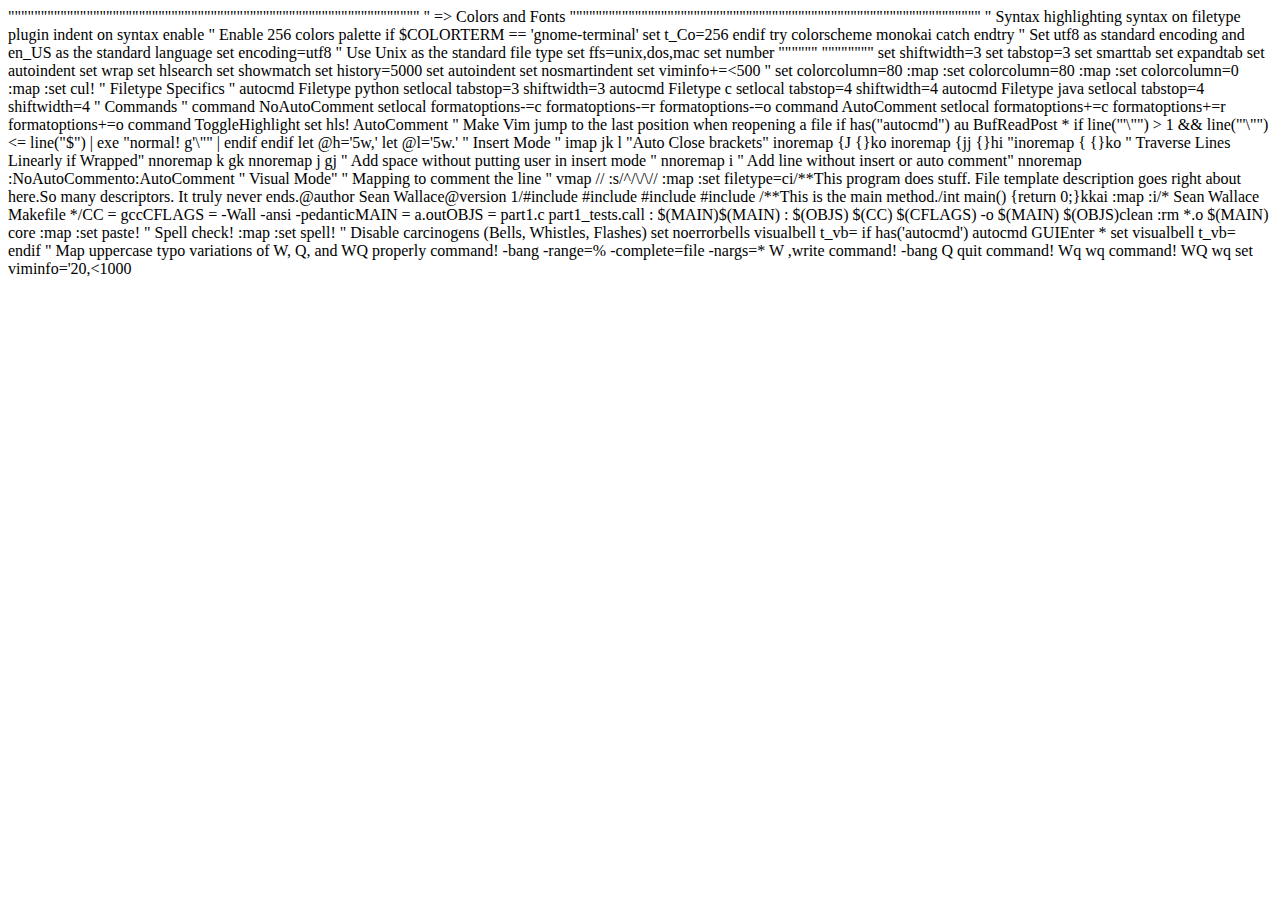
<file: resources/vimrc.html>
<!DOCTYPE html>
<html>
<body>
"""""""""""""""""""""""""""""""""""""""""""""""""""""""""""""""
" => Colors and Fonts
"""""""""""""""""""""""""""""""""""""""""""""""""""""""""""""""
" Syntax highlighting
syntax on
filetype plugin indent on
syntax enable 
" Enable 256 colors palette 
if $COLORTERM == 'gnome-terminal'
    set t_Co=256
endif

try
    colorscheme monokai
catch
endtry

" Set utf8 as standard encoding and en_US as the standard language
set encoding=utf8

" Use Unix as the standard file type
set ffs=unix,dos,mac
set number
""""""

""""""""
set shiftwidth=3
set tabstop=3
set smarttab
set expandtab
set autoindent

set wrap
set hlsearch
set showmatch
set history=5000
set autoindent
set nosmartindent

set viminfo+=<500


" set colorcolumn=80
:map <F7> :set colorcolumn=80<cr>
:map <F8> :set colorcolumn=0<cr>
:map <F9> :set cul!<cr>

" Filetype Specifics "
autocmd Filetype python setlocal tabstop=3 shiftwidth=3
autocmd Filetype c setlocal tabstop=4 shiftwidth=4
autocmd Filetype java setlocal tabstop=4 shiftwidth=4

" Commands "
command NoAutoComment setlocal formatoptions-=c formatoptions-=r formatoptions-=o
command AutoComment setlocal formatoptions+=c formatoptions+=r formatoptions+=o
command ToggleHighlight set hls!
AutoComment

" Make Vim jump to the last position when reopening a file
if has("autocmd")
   au BufReadPost * if line("'\"") > 1 && line("'\"") <= line("$") | exe "normal! g'\"" | endif
endif
let @h='5w,'
let @l='5w.'

" Insert Mode "
imap jk <ESC>l

"Auto Close brackets"
inoremap {J {<CR>}<Esc>ko
inoremap {jj {<space><space>}<Esc>hi
"inoremap {<Enter> {<CR>}<Esc>ko

" Traverse Lines Linearly if Wrapped"
nnoremap k gk
nnoremap j gj

" Add space without putting user in insert mode "
nnoremap <Space><Space> i<Space><Esc>

" Add line without insert or auto comment"
nnoremap <silent> <Space><CR> :NoAutoComment<CR>o<Esc>:AutoComment<CR>


" Visual Mode"
" Mapping to comment the line "
vmap <silent> // :s/^/\/\//<CR>

:map <F2> :set filetype=c<cr>i/**<cr>This program does stuff. File template description goes right about here.<cr>So many descriptors. It truly never ends.<cr>@author Sean Wallace<cr>@version 1<cr>/<cr>#include <stdio.h><cr>#include <stdlib.h><cr>#include <unistd.h><cr>#include <math.h><cr><cr>/**<cr>This is the main method.<cr>/<cr>int main() {<cr><cr>return 0;<cr><bs>}<esc>kka<tab><Esc>i<tab>

:map <F6> :<cr>i/* Sean Wallace Makefile */<cr>CC = gcc<cr>CFLAGS = -Wall -ansi -pedantic<cr>MAIN = a.out<cr>OBJS = part1.c part1_tests.c<cr>all : $(MAIN)<cr><cr>$(MAIN) : $(OBJS) <cr>$(CC) $(CFLAGS) -o $(MAIN) $(OBJS)<cr><cr>clean :<cr>rm *.o $(MAIN) core

:map <F3> :set paste!<cr>

" Spell check!
:map <F4> :set spell!<cr>

" Disable carcinogens (Bells, Whistles, Flashes)
set noerrorbells visualbell t_vb=
if has('autocmd')
  autocmd GUIEnter * set visualbell t_vb=
  endif

" Map uppercase typo variations of W, Q, and WQ properly
command! -bang -range=% -complete=file -nargs=* W <line1>,<line2>write<bang> <args>
command! -bang Q quit<bang>
command! Wq wq
command! WQ wq

set viminfo='20,<1000
</body>
</html>
</file>
